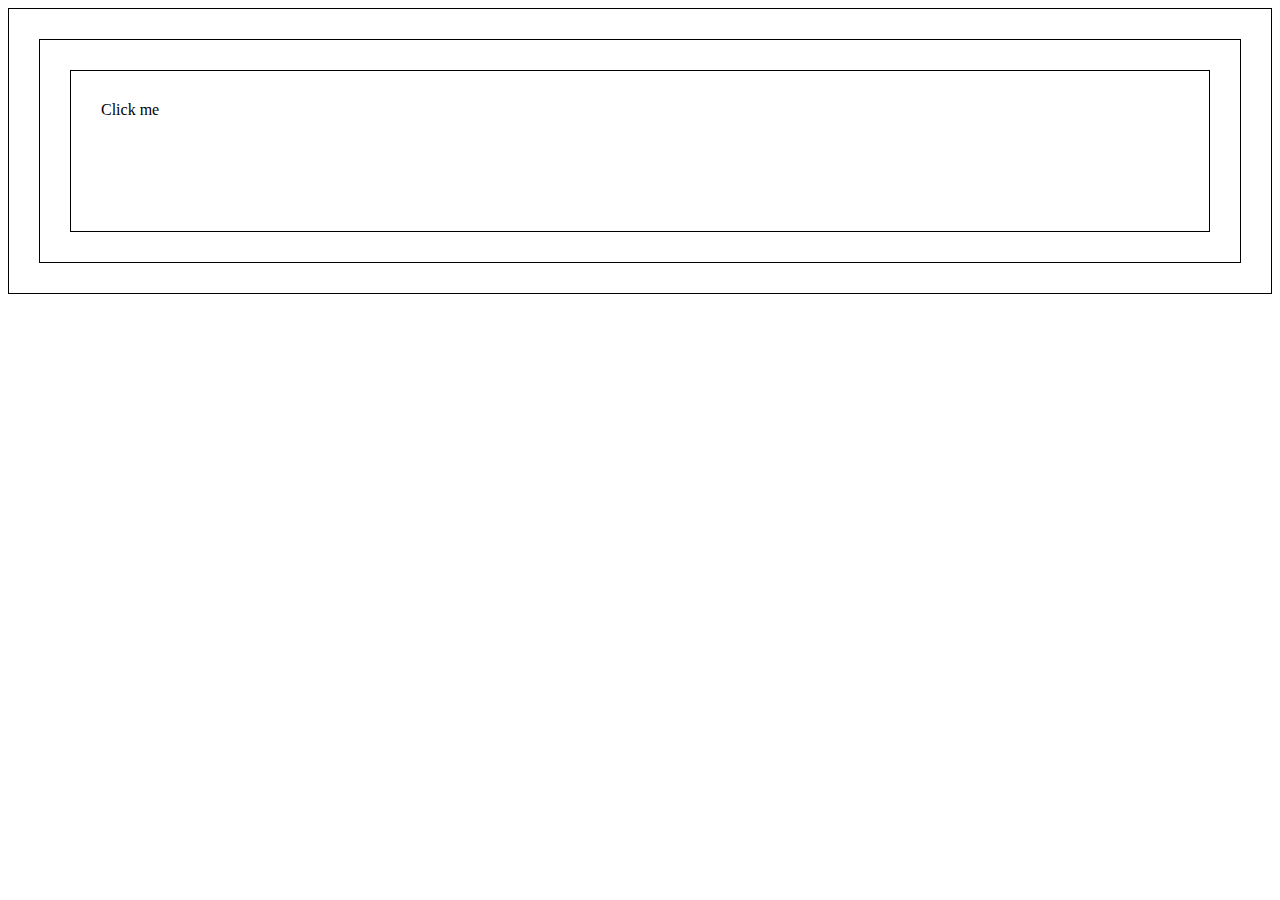
<file: EventBubbling&Capturing/index.html>
<!DOCTYPE html>
<html lang="en">
  <head>
    <meta charset="UTF-8" />
    <meta name="viewport" content="width=device-width, initial-scale=1.0" />
    <title>Document</title>
    <style>
      div {
        min-width: 100px;
        min-height: 100px;
        padding: 30px;
        border: 1px solid black;
      }
    </style>
  </head>
  <body>
    <div id="grandParent">
      <div id="parent">
        <div id="child">Click me</div>
      </div>
    </div>
    <script src="./index.js"></script>
  </body>
</html>
</file>
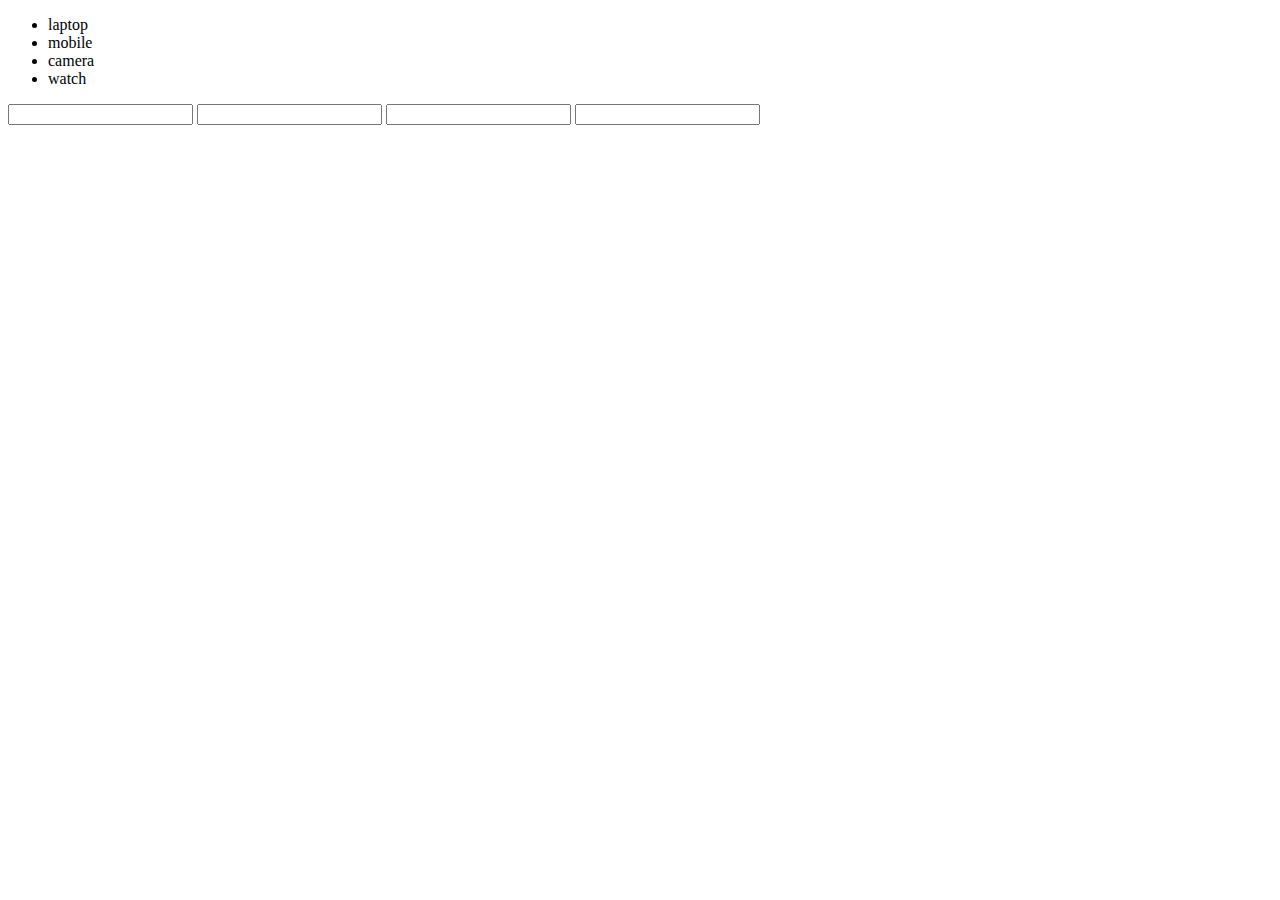
<file: EventDeligation/index.html>
<!DOCTYPE html>
<html lang="en">
  <head>
    <meta charset="UTF-8" />
    <meta name="viewport" content="width=device-width, initial-scale=1.0" />
    <title>Document</title>
  </head>
  <body>
    <div>
      <ul id="catagory">
        <li id="laptop">laptop</li>
        <li id="mobile">mobile</li>
        <li id="camera">camera</li>
        <li id="watch">watch</li>
      </ul>
    </div>
    <!-- In this example, we have a form with multiple input fields -->
    <!-- Instead of adding an event listener to each input field, we add one event listener to the parent div with id "form" -->
    <!-- Based on the clicked target element, we can determine which input field was interacted with and with data-uppercase attribute, we can determine if the input field should be converted to uppercase -->
    <!-- Check if the target element has the data-uppercase attribute, If it does, convert the input value to uppercase -->
    <div id="form">
      <input type="text" id="input" data-uppercase />
      <input type="text" id="panCard" />
      <input type="text" id="email" data-uppercase />
      <input type="text" id="mobile" />
    </div>
    <script src="./index.js"></script>
  </body>
</html>
</file>
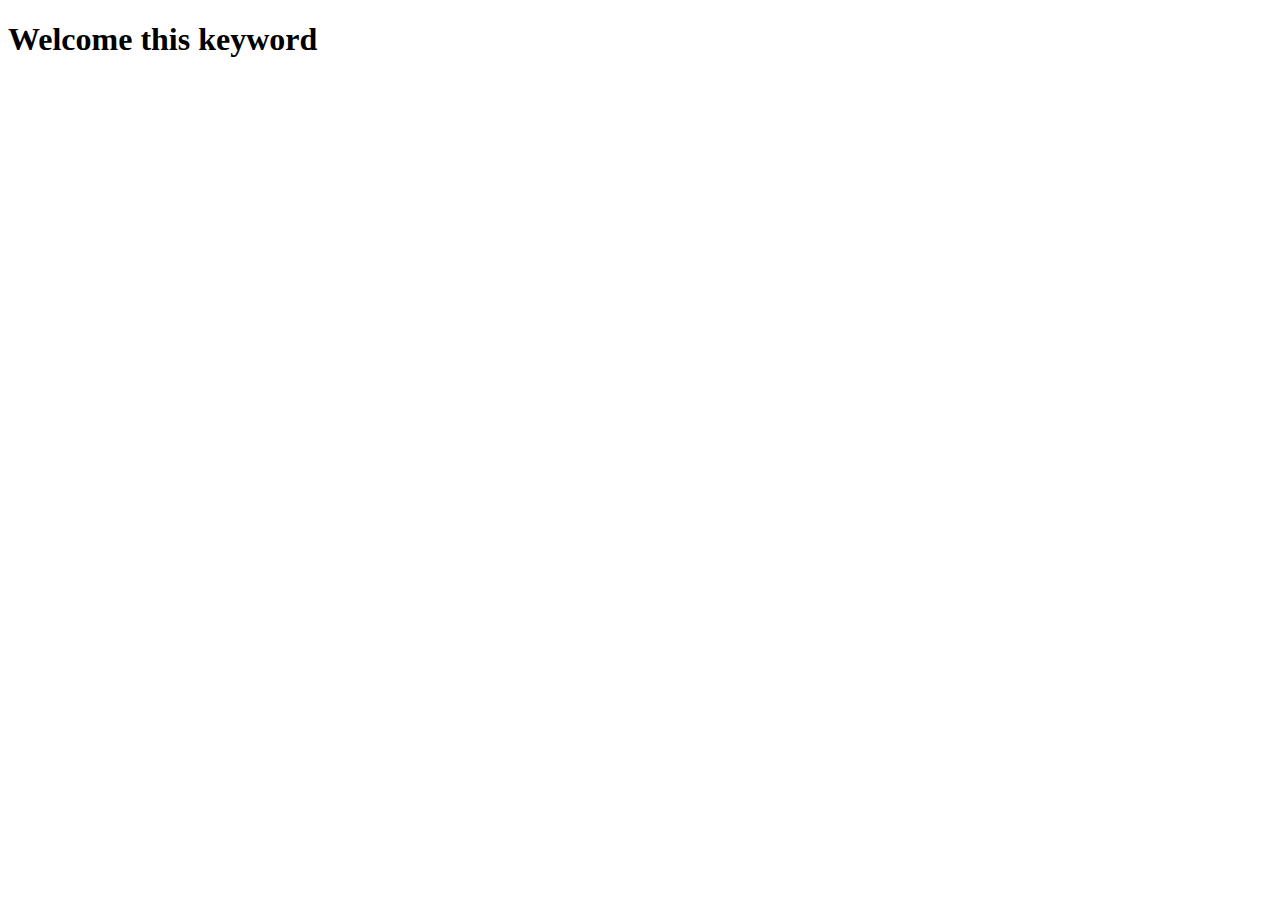
<file: this/index.html>
<!DOCTYPE html>
<html lang="en">
  <head>
    <meta charset="UTF-8" />
    <meta name="viewport" content="width=device-width, initial-scale=1.0" />
    <title>Document</title>
  </head>
  <body>
    <h1>Welcome this keyword</h1>
    <script src="./index.js"></script>
  </body>
</html>
</file>
